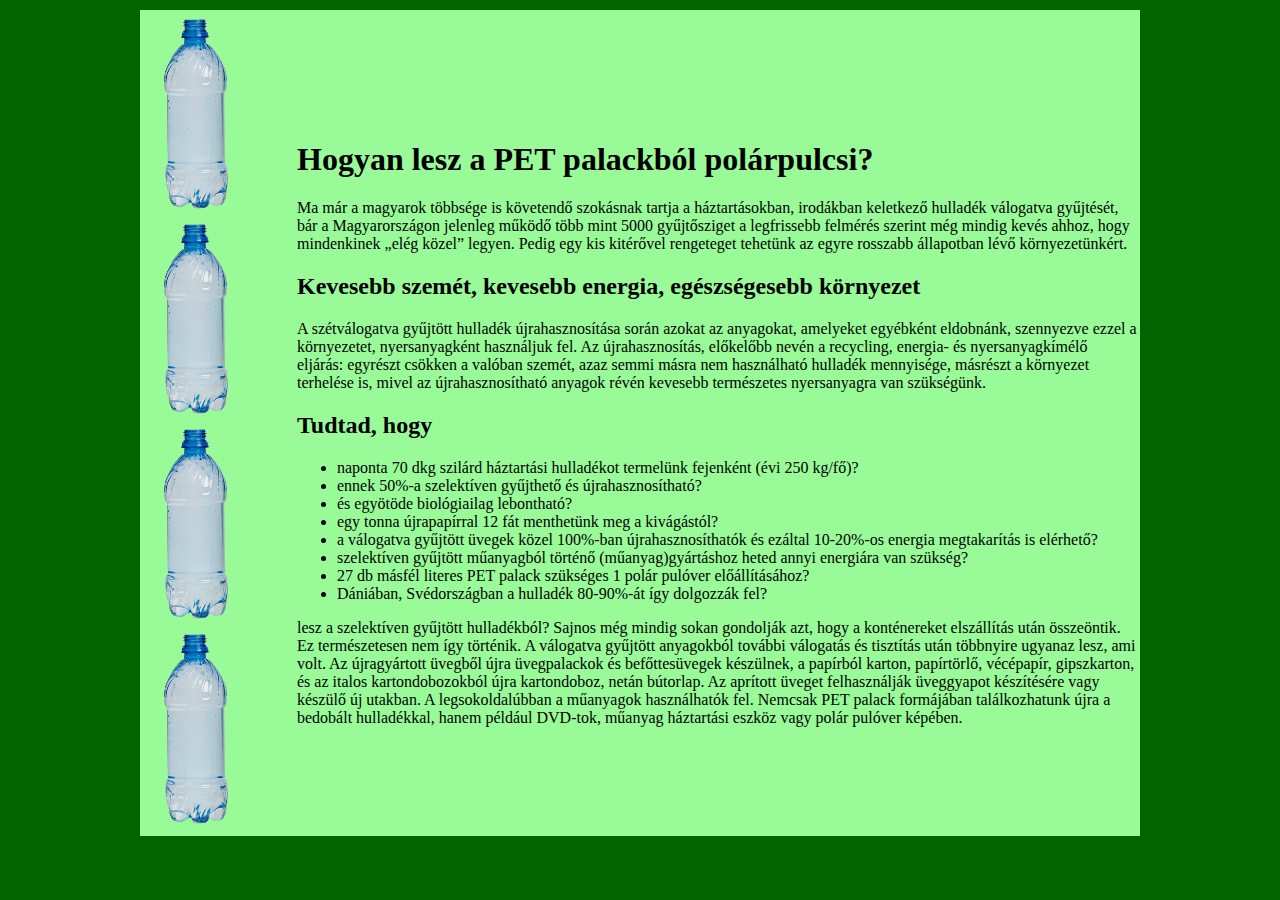
<file: Kornyezetbarat/OneDrive_2024-03-08/index.html>
<!DOCTYPE html>
<html lang="hu">
<head>
    <meta charset="UTF-8">
    <meta name="viewport" content="width=device-width, initial-scale=1.0">
    <title>Környezetbarát megoldások</title>
    <link rel="stylesheet" href="style.css">
</head>
<body>
    <table>
        <tr>
            <td class="elso">
                <img class="kep" src="palack.png" alt="">
                <img class="kep" src="palack.png" alt="">
                <img class="kep" src="palack.png" alt="">
                <img class="kep" src="palack.png" alt="">
            </td>

            <td>
                <h1>Hogyan lesz a PET palackból polárpulcsi?</h1>
                <p>Ma már a magyarok többsége is követendő szokásnak tartja a háztartásokban, irodákban keletkező hulladék válogatva gyűjtését, bár a Magyarországon jelenleg működő több mint 5000 gyűjtősziget a legfrissebb felmérés szerint még mindig kevés ahhoz, hogy mindenkinek „elég közel” legyen. Pedig egy kis kitérővel rengeteget tehetünk az egyre rosszabb állapotban lévő környezetünkért.</p>
                <h2 class="cim">Kevesebb szemét, kevesebb energia, egészségesebb környezet</h2>
                <p>A szétválogatva gyűjtött hulladék újrahasznosítása során azokat az anyagokat, amelyeket egyébként eldobnánk, szennyezve ezzel a környezetet, nyersanyagként használjuk fel. Az újrahasznosítás, előkelőbb nevén a recycling, energia- és nyersanyagkímélő eljárás: egyrészt csökken a valóban szemét, azaz semmi másra nem használható hulladék mennyisége, másrészt a környezet terhelése is, mivel az újrahasznosítható anyagok révén kevesebb természetes nyersanyagra van szükségünk.</p> 
                <h2 class="cim">Tudtad, hogy</h2>
                <ul>
                    <li>naponta 70 dkg szilárd háztartási hulladékot termelünk fejenként (évi 250 kg/fő)?</li>
                    <li>ennek 50%-a szelektíven gyűjthető és újrahasznosítható?</li>
                    <li>és egyötöde biológiailag lebontható?</li>
                    <li>egy tonna újrapapírral 12 fát menthetünk meg a kivágástól?</li>
                    <li>a válogatva gyűjtött üvegek közel 100%-ban újrahasznosíthatók és ezáltal 10-20%-os energia megtakarítás is elérhető?</li>
                    <li>szelektíven gyűjtött műanyagból történő (műanyag)gyártáshoz heted annyi energiára van szükség?</li>
                    <li>27 db másfél literes PET palack szükséges 1 polár pulóver előállításához?</li>
                    <li>Dániában, Svédországban a hulladék 80-90%-át így dolgozzák fel?</li>
                </ul>
                    lesz a szelektíven gyűjtött hulladékból?
                    Sajnos még mindig sokan gondolják azt, hogy a konténereket elszállítás után összeöntik. Ez természetesen nem így történik. A válogatva gyűjtött anyagokból további válogatás és tisztítás után többnyire ugyanaz lesz, ami volt. Az újragyártott üvegből újra üvegpalackok és befőttesüvegek készülnek, a papírból karton, papírtörlő, vécépapír, gipszkarton, és az italos kartondobozokból újra kartondoboz, netán bútorlap. Az aprított üveget felhasználják üveggyapot készítésére vagy készülő új utakban. A legsokoldalúbban a műanyagok használhatók fel. Nemcsak PET palack formájában találkozhatunk újra a bedobált hulladékkal, hanem például DVD-tok, műanyag háztartási eszköz vagy polár pulóver képében.

            </td>
        </tr>
    </table>
</body>
</html>
</file>
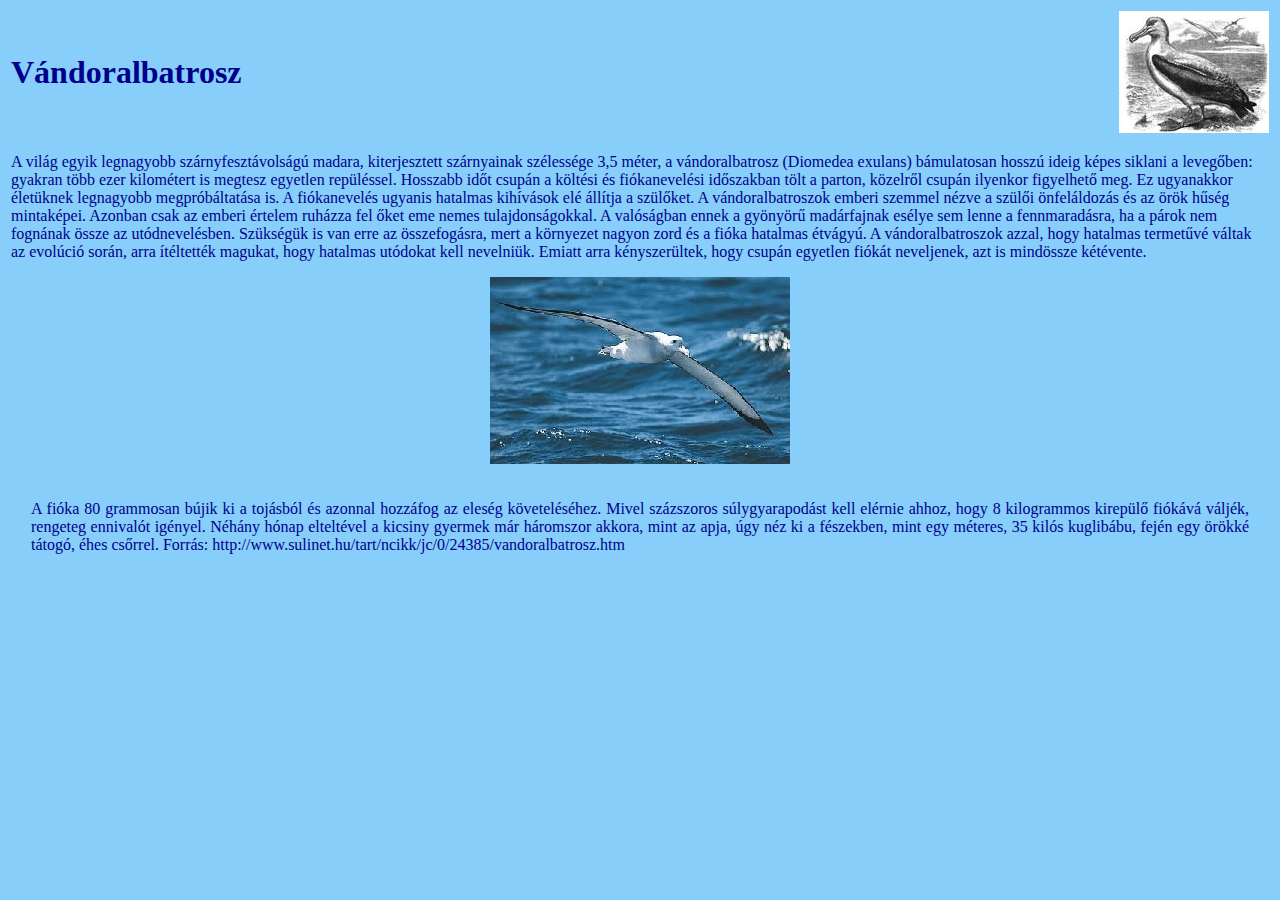
<file: Albatrosz/albatrosz.html>
<!DOCTYPE html>
<html lang="hu">
<head>
    <meta charset="UTF-8">
    <meta name="viewport" content="width=device-width, initial-scale=1.0">
    <link rel="stylesheet" href="style.css">
    <title>Vándoralbatrosz</title>
</head>
<body>
    <table>
        <tr>
            <td>
               <h1> Vándoralbatrosz </h1>
            </td>
            <td>
                <img src="alba1.jpg" alt="" class="jobbralebeg">
            </td>
        </tr>
        <tr>
            <td colspan="2">
                <p>
                     A világ egyik legnagyobb szárnyfesztávolságú madara, kiterjesztett szárnyainak szélessége 3,5 méter, a vándoralbatrosz (Diomedea exulans) bámulatosan hosszú ideig képes siklani a levegőben: gyakran több ezer kilométert is megtesz egyetlen repüléssel. Hosszabb időt csupán a költési és fiókanevelési időszakban tölt a parton, közelről csupán ilyenkor figyelhető meg. Ez ugyanakkor életüknek legnagyobb megpróbáltatása is. A fiókanevelés ugyanis hatalmas kihívások elé állítja a szülőket. A vándoralbatroszok emberi szemmel nézve a szülői önfeláldozás és az örök hűség mintaképei. Azonban csak az emberi értelem ruházza fel őket eme nemes tulajdonságokkal. A valóságban ennek a gyönyörű madárfajnak esélye sem lenne a fennmaradásra, ha a párok nem fognának össze az utódnevelésben. Szükségük is van erre az összefogásra, mert a környezet nagyon zord és a fióka hatalmas étvágyú. A vándoralbatroszok azzal, hogy hatalmas termetűvé váltak az evolúció során, arra ítéltették magukat, hogy hatalmas utódokat kell nevelniük. Emiatt arra kényszerültek, hogy csupán egyetlen fiókát neveljenek, azt is mindössze kétévente. 
                </p>
                    <img src="alba2.jpg" alt="">
                <p class="sorkizart">
                    A fióka 80 grammosan bújik ki a tojásból és azonnal hozzáfog az eleség követeléséhez. Mivel százszoros súlygyarapodást kell elérnie ahhoz, hogy 8 kilogrammos kirepülő fiókává váljék, rengeteg ennivalót igényel. Néhány hónap elteltével a kicsiny gyermek már háromszor akkora, mint az apja, úgy néz ki a fészekben, mint egy méteres, 35 kilós kuglibábu, fején egy örökké tátogó, éhes csőrrel.
                    
                    Forrás: http://www.sulinet.hu/tart/ncikk/jc/0/24385/vandoralbatrosz.htm 
                </p>
            </td>
        </tr>
    </table>
</body>
</html>
</file>
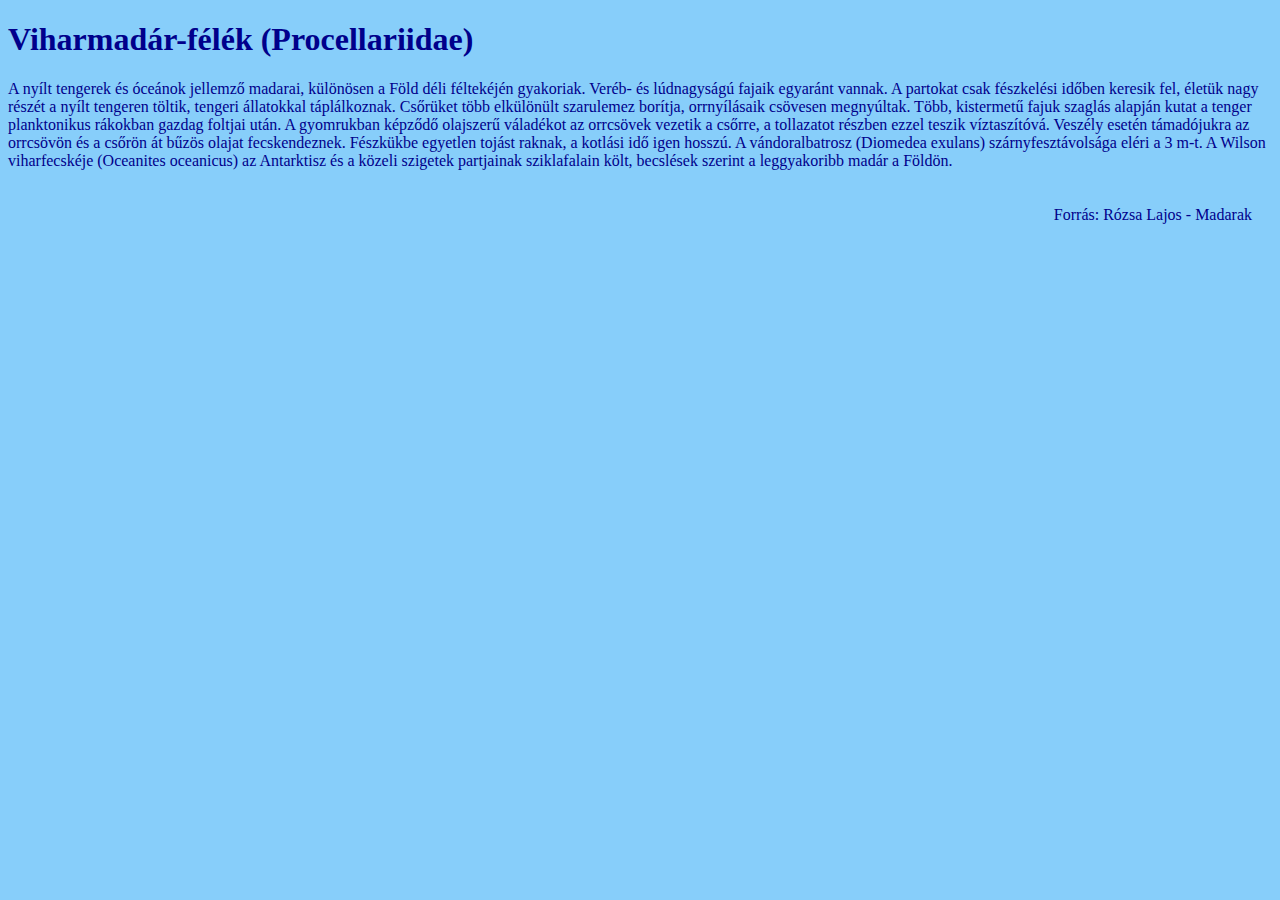
<file: Albatrosz/viharmadarak.html>
<!DOCTYPE html>
<html lang="hu">
    <head>
        <meta charset="UTF-8">
        <meta name="viewport" content="width=device-width, initial-scale=1.0">
        <link rel="stylesheet" href="style.css">
        <title>Viharmadár-félék</title>
    </head>
    <body>
        <h1>Viharmadár-félék (Procellariidae)</h1>

        <p>
        A nyílt tengerek és óceánok jellemző madarai, különösen a Föld déli féltekéjén gyakoriak. Veréb- és lúdnagyságú fajaik egyaránt vannak. A partokat csak fészkelési időben keresik fel, életük nagy részét a nyílt tengeren töltik, tengeri állatokkal táplálkoznak. Csőrüket több elkülönült szarulemez borítja, orrnyílásaik csövesen megnyúltak. Több, kistermetű fajuk szaglás alapján kutat a tenger planktonikus rákokban gazdag foltjai után. A gyomrukban képződő olajszerű váladékot az orrcsövek vezetik a csőrre, a tollazatot részben ezzel teszik víztaszítóvá. Veszély esetén támadójukra az orrcsövön és a csőrön át bűzös olajat fecskendeznek. Fészkükbe egyetlen tojást raknak, a kotlási idő igen hosszú. A vándoralbatrosz (Diomedea exulans) szárnyfesztávolsága eléri a 3 m-t. A Wilson viharfecskéje (Oceanites oceanicus) az Antarktisz és a közeli szigetek partjainak sziklafalain költ, becslések szerint a leggyakoribb madár a Földön.
        </p>
        <p
            class="jobbra">Forrás: Rózsa Lajos - Madarak
        </p>



    </body>
</html>
</file>
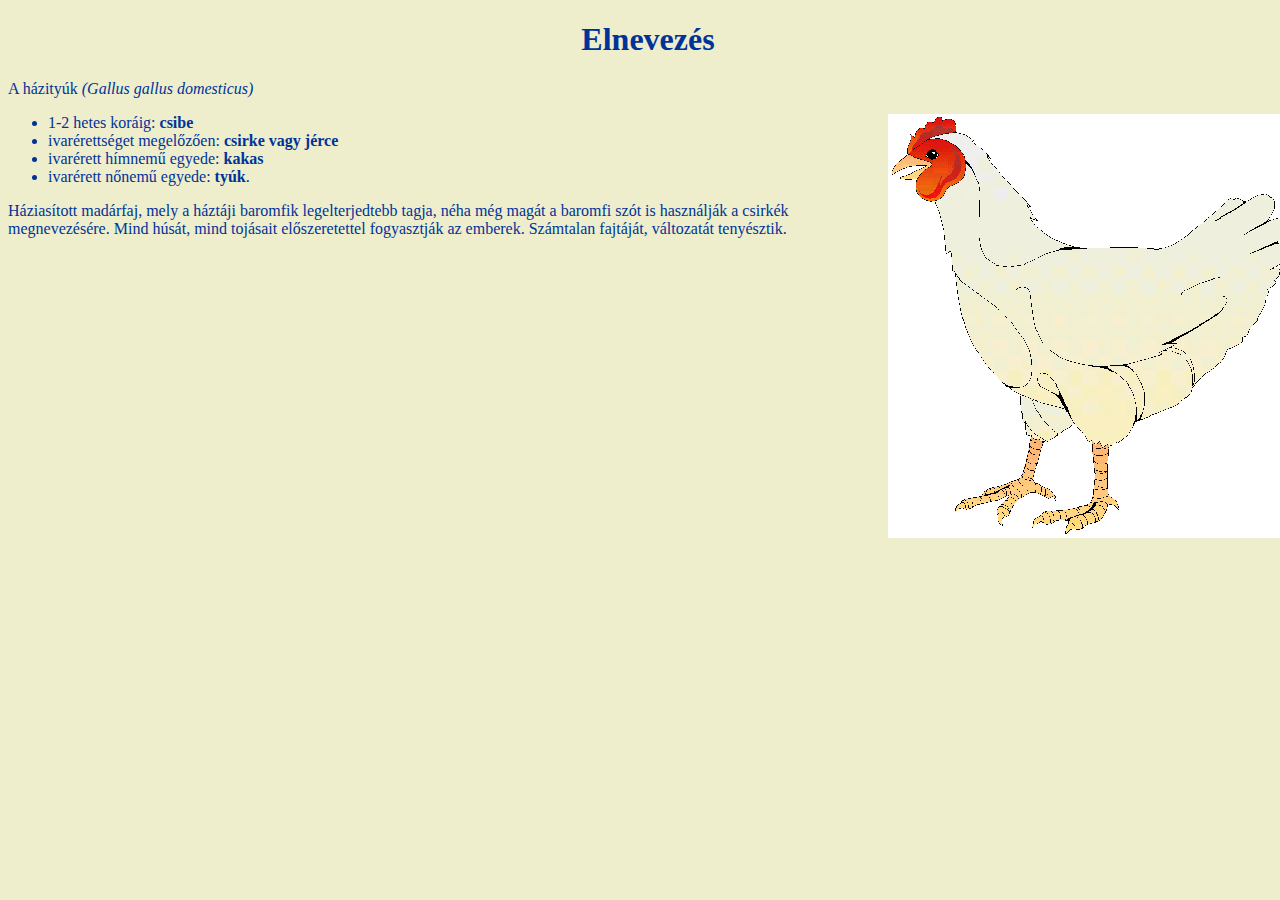
<file: HaziTyuk/elnevezes.html>
<!DOCTYPE html>
<html lang="hu">
<head>
    <meta charset="UTF-8">
    <meta name="viewport" content="width=device-width, initial-scale=1.0">
    <title>A házityúk</title>
    <link rel="stylesheet" href="tyuk.css">
</head>
<body class="hatter2">
    <div>
        <h1>
            Elnevezés
        </h1>
        <p>A házityúk <span class="dolt">(Gallus gallus domesticus)</span> 
        </p>
            <img align="right" src="nagy_kep.gif" alt="">
            <ul>
                <li>1-2 hetes koráig: <span class="felkover">csibe</span></li>
                <li>ivarérettséget megelőzően: <span class="felkover">csirke vagy jérce</span> </li>
                <li>ivarérett hímnemű egyede: <span class="felkover"> kakas</span></li>
                <li>ivarérett nőnemű egyede: <span class="felkover">tyúk</span>.</li>
            </ul>
            <p>Háziasított madárfaj, mely a háztáji baromfik legelterjedtebb tagja, néha még magát a baromfi szót is használják a csirkék megnevezésére. Mind húsát, mind tojásait előszeretettel fogyasztják az emberek. Számtalan fajtáját, változatát tenyésztik.
            </p>
    </div>
    
</body>
</html>
</file>
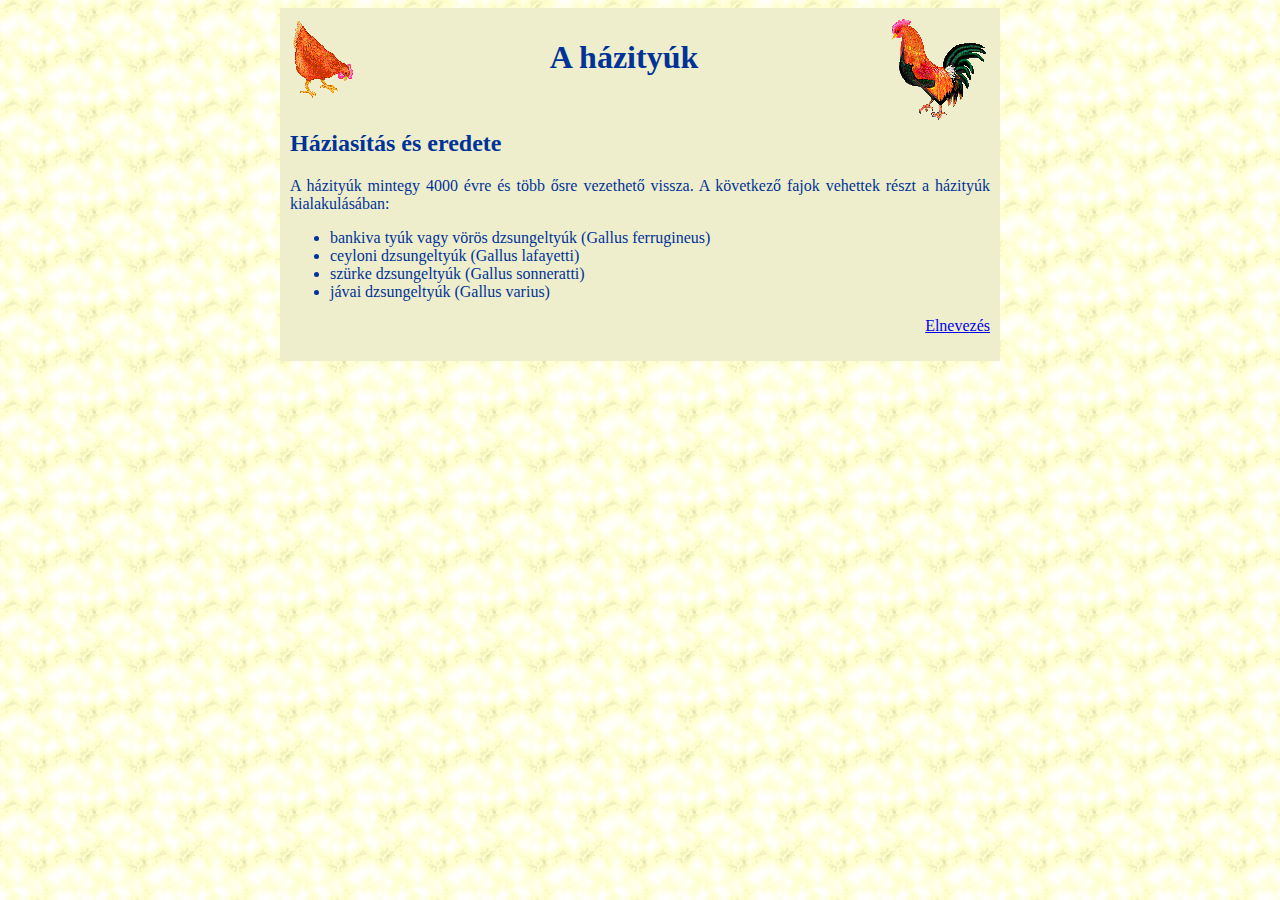
<file: HaziTyuk/tyuk.html>
<!DOCTYPE html>
<html lang="Hu">
    <head>
        <meta charset="UTF-8">
        <meta name="viewport" content="width=device-width, initial-scale=1.0">
        <link rel="stylesheet" href="tyuk.css">
        <title> A házityúk </title>
    </head>
    <body class="hatter1">
        <div class="torsz">
            <table> 
                <td> 
                    <tr><img align="left"; src="tyuk_kep.gif" alt=""></tr>
                    <tr><img align="right"; src="kakas_kep.gif" alt=""></tr>
                    <tr><h1 class="center"> A házityúk </h1></tr>
                </td> 
            </table>
            <h2>Háziasítás és eredete</h2>
            <p>A házityúk mintegy 4000 évre és több ősre vezethető vissza. A következő fajok vehettek részt a házityúk kialakulásában:</p>
            <ul>
                <li>bankiva tyúk vagy vörös dzsungeltyúk (Gallus ferrugineus)</li>
                <li>ceyloni dzsungeltyúk (Gallus lafayetti)</li>
                <li>szürke dzsungeltyúk (Gallus sonneratti)</li>
                <li>jávai dzsungeltyúk (Gallus varius)</li>
            </ul>
             <a href="elnevezes.html"><p class="jobb">Elnevezés</p></a>
        </div>
    </body>
</html>
</file>
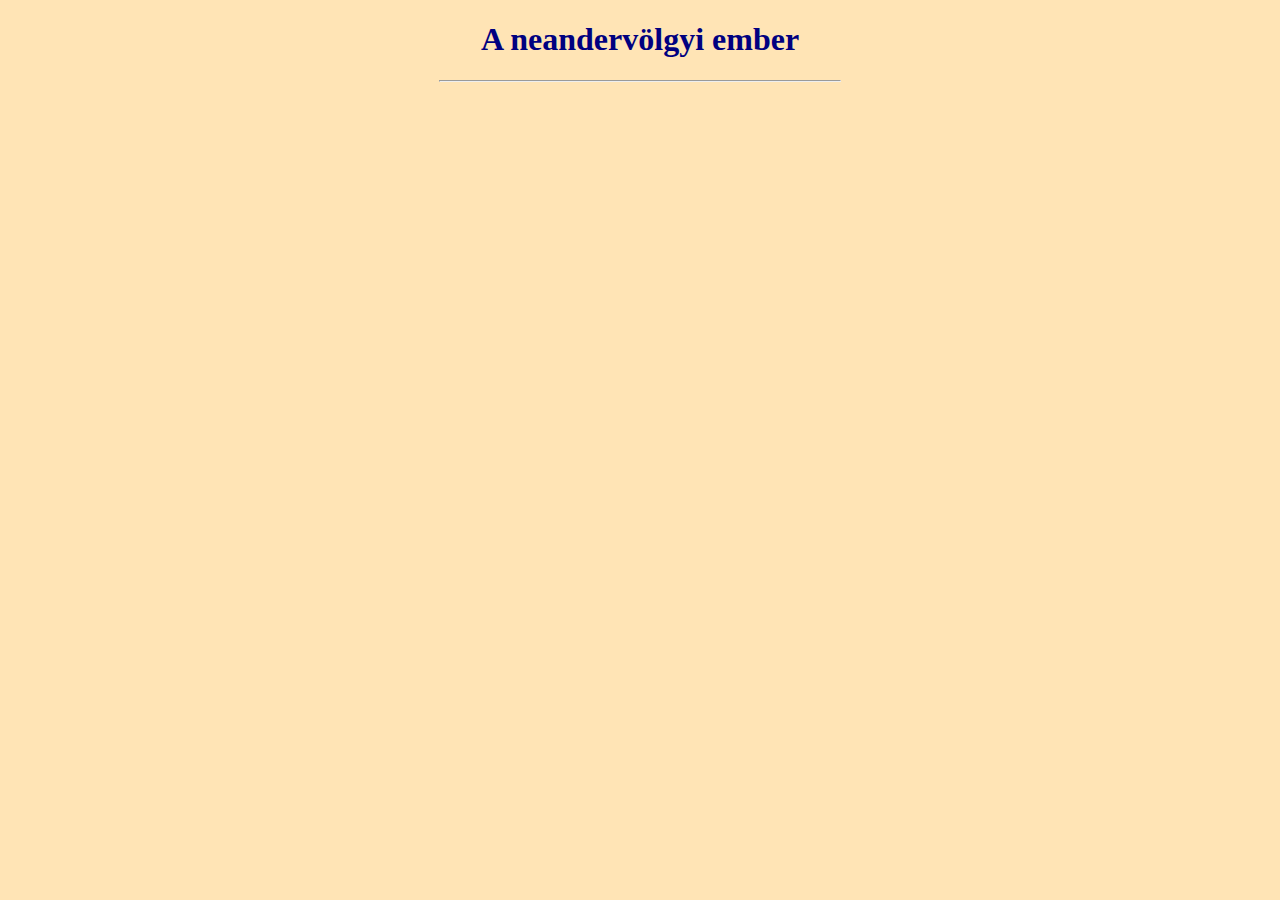
<file: Osember/OneDrive_2024-04-03/nean.html>
<!DOCTYPE html>
<html lang="hu">
<head>
    <meta charset="UTF-8">
    <meta name="viewport" content="width=device-width, initial-scale=1.0">
    <title>A neandervölgyi ember</title>
    <link rel="stylesheet" href="osember.css">
</head>
<body>
    <h1>A neandervölgyi ember</h1>
    <hr>
    <table>
        <tr>
            <td></td>
            <td></td>
        </tr>
    </table>

</body>
</html>
</file>
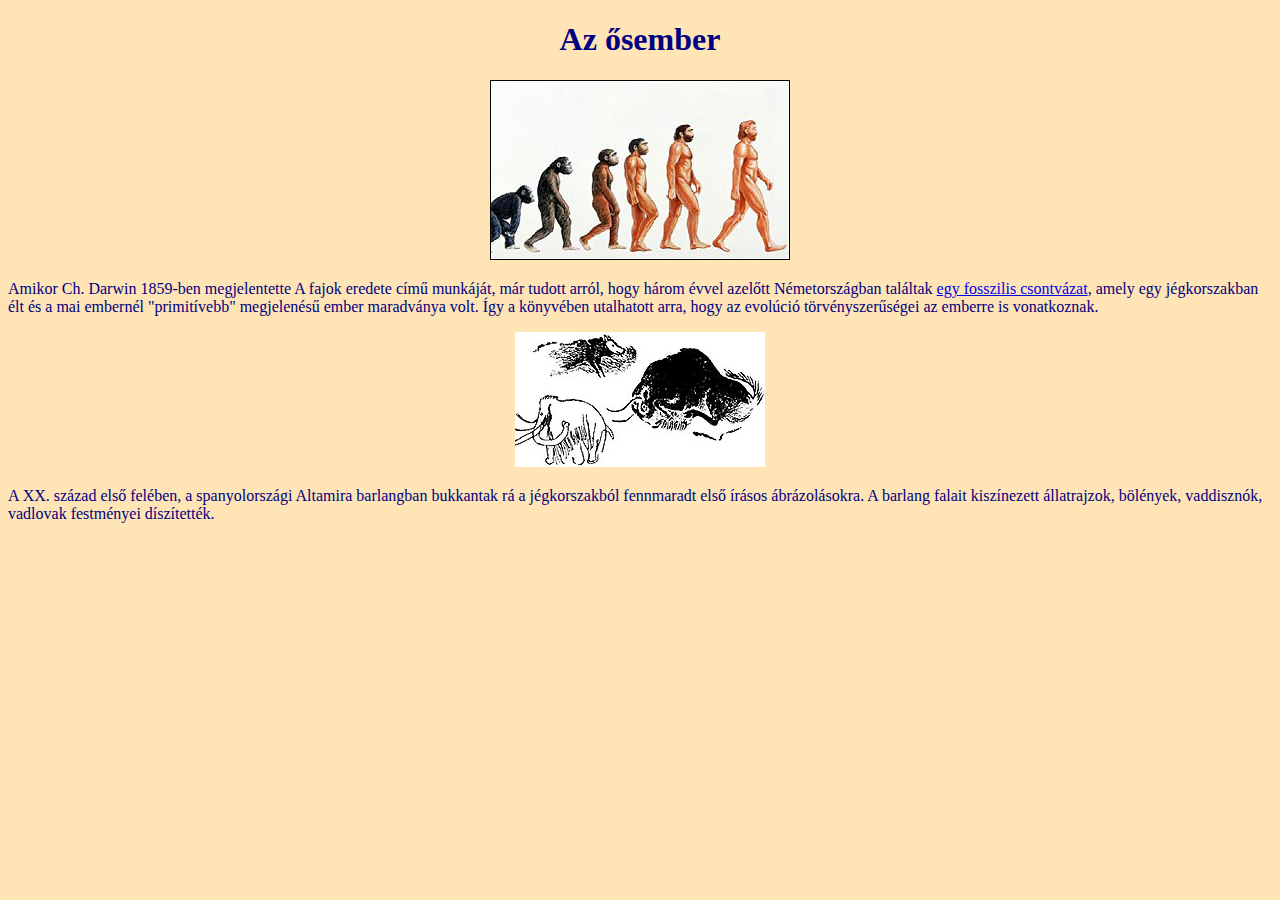
<file: Osember/OneDrive_2024-04-03/osember.html>
<!DOCTYPE html>
<html lang="hu">
<head>
    <meta charset="UTF-8">
    <meta name="viewport" content="width=device-width, initial-scale=1.0">
    <title>Az ősember</title>
    <link rel="stylesheet" href="osember.css">
</head>
<body>
    <h1>Az ősember</h1>
    <p class="kep">
        <img  src="ember.jpg" alt="ősember">
    </p>
    <p>
        Amikor Ch. Darwin 1859-ben megjelentette A fajok eredete című munkáját, már tudott arról, hogy három évvel azelőtt Németországban találtak
        <a href="nean.html">egy fosszilis csontvázat</a>,
        amely egy jégkorszakban élt és a mai embernél "primitívebb" megjelenésű ember maradványa volt. Így a könyvében utalhatott arra, hogy az evolúció törvényszerűségei az emberre is vonatkoznak.
    </p>
    <p class="kep">
        <img src="rajz.jpg" alt="">
    </p>
    <p>
        A XX. század első felében, a spanyolországi Altamira barlangban bukkantak rá a jégkorszakból fennmaradt első írásos ábrázolásokra. A barlang falait kiszínezett állatrajzok, bölények, vaddisznók, vadlovak festményei díszítették.
    </p>
</body>
</html>
</file>
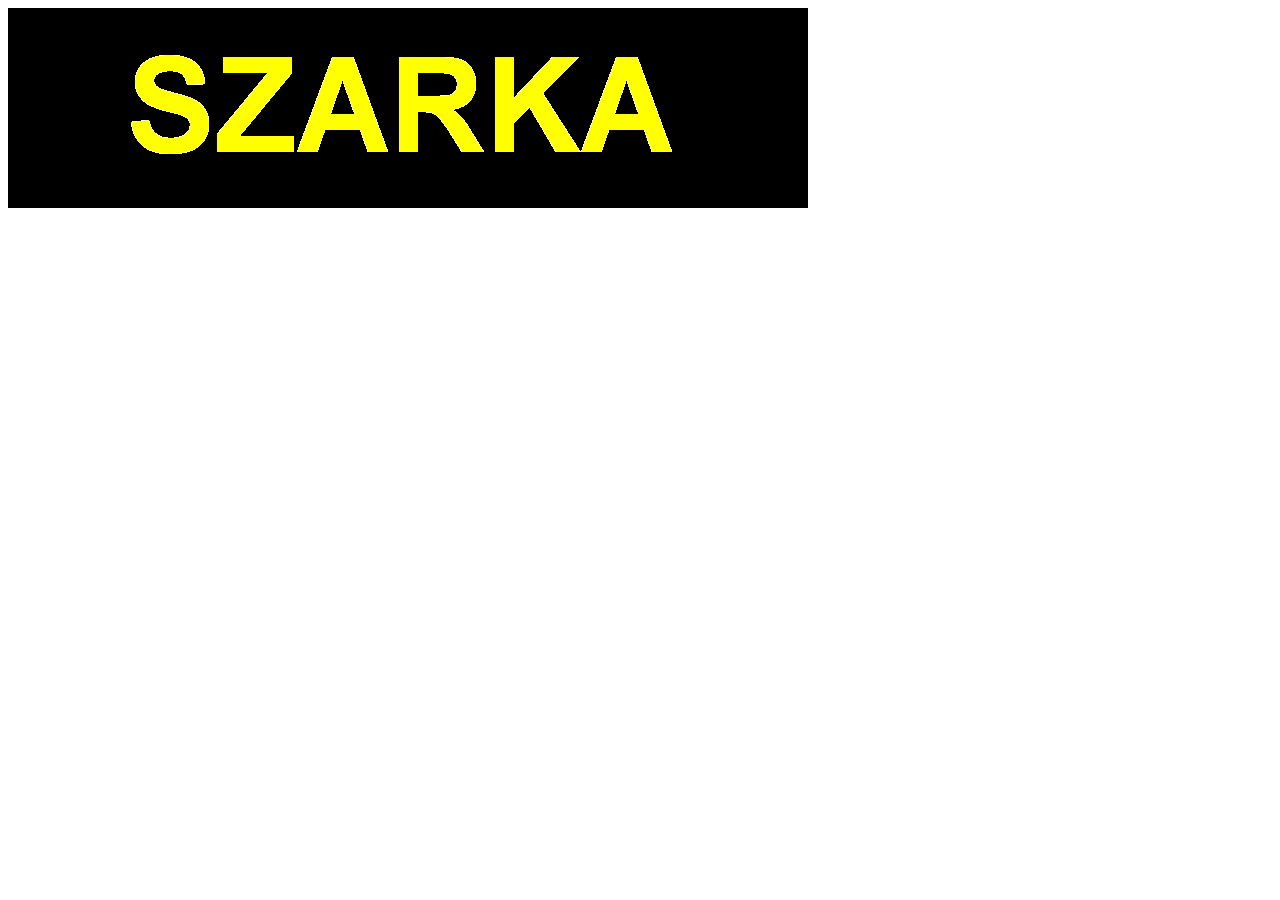
<file: szarka-F/szarka F/idk.html>
<!DOCTYPE html>
<html lang="hu">
<head>
  <meta charset="UTF-8">
  <meta name="viewport" content="width=device-width, initial-scale=1.0">
  <title>A Szarka</title>
</head>
<body>
  <div id="header">
    <img src="cimkep.png" alt="A Szarka" width="800" height="200" style="background-color: rgb(240, 248, 255);">
  </div>
</body>
</html>
</file>
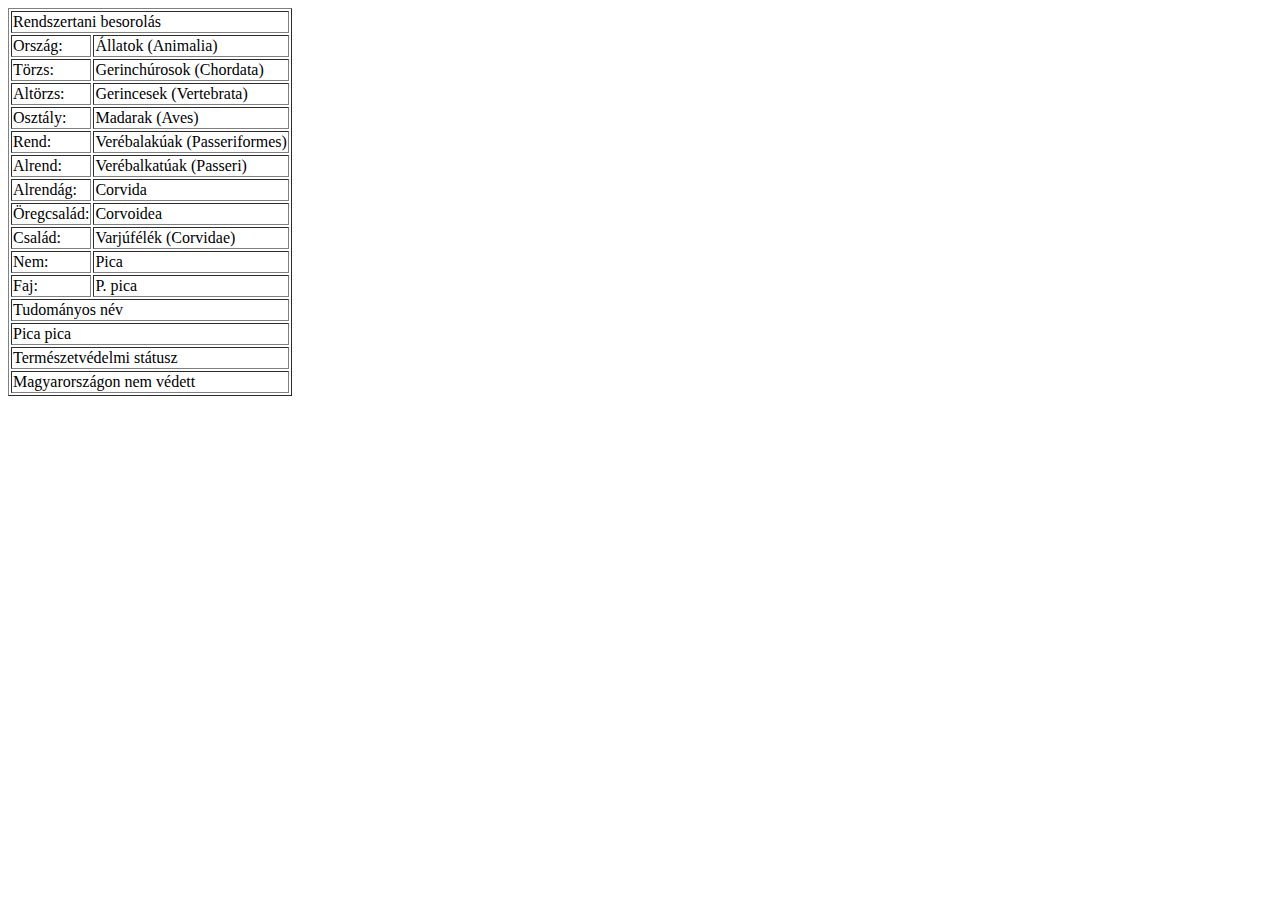
<file: szarka-F/szarka F/webforras2.html>
<!DOCTYPE HTML PUBLIC "-//W3C//DTD HTML 4.01 Transitional//EN">
<html>
<head>
<title>webforras2</title>
<meta http-equiv="Content-Type" content="text/html; charset=utf-8">
</head>

<body>
<table border="1" >
  <tbody>
    <tr> 
      <td colspan="2" rowspan="1">Rendszertani besorolás</td>
    </tr>
    <tr> 
      <td>Ország:</td>
      <td > Állatok (Animalia)</td>
    </tr>
    <tr> 
      <td >Törzs:</td>
      <td > Gerinchúrosok (Chordata)</td>
    </tr>
    <tr> 
      <td >Altörzs:</td>
      <td > Gerincesek (Vertebrata)</td>
    </tr>
    <tr> 
      <td >Osztály:</td>
      <td > Madarak (Aves)</td>
    </tr>
    <tr> 
      <td >Rend:</td>
      <td > Verébalakúak (Passeriformes)</td>
    </tr>
    <tr> 
      <td >Alrend:</td>
      <td > Verébalkatúak (Passeri)</td>
    </tr>
    <tr> 
      <td >Alrendág:</td>
      <td > Corvida</td>
    </tr>
    <tr> 
      <td >Öregcsalád:</td>
      <td > Corvoidea</td>
    </tr>
    <tr> 
      <td >Család:</td>
      <td > Varjúfélék (Corvidae)</td>
    </tr>
    <tr> 
      <td >Nem:</td>
      <td > Pica</td>
    </tr>
    <tr> 
      <td >Faj:</td>
      <td > P. pica</td>
    </tr>
    <tr> 
      <td colspan="2" rowspan="1">Tudományos név</td>
    </tr>
    <tr> 
      <td colspan="2" rowspan="1">Pica pica</td>
    </tr>
    <tr> 
      <td colspan="2" rowspan="1">Természetvédelmi státusz</td>
    </tr>
    <tr> 
      <td colspan="2" rowspan="1">Magyarországon nem védett</td>
    </tr>
  </tbody>
</table>
</body>
</html>
</file>
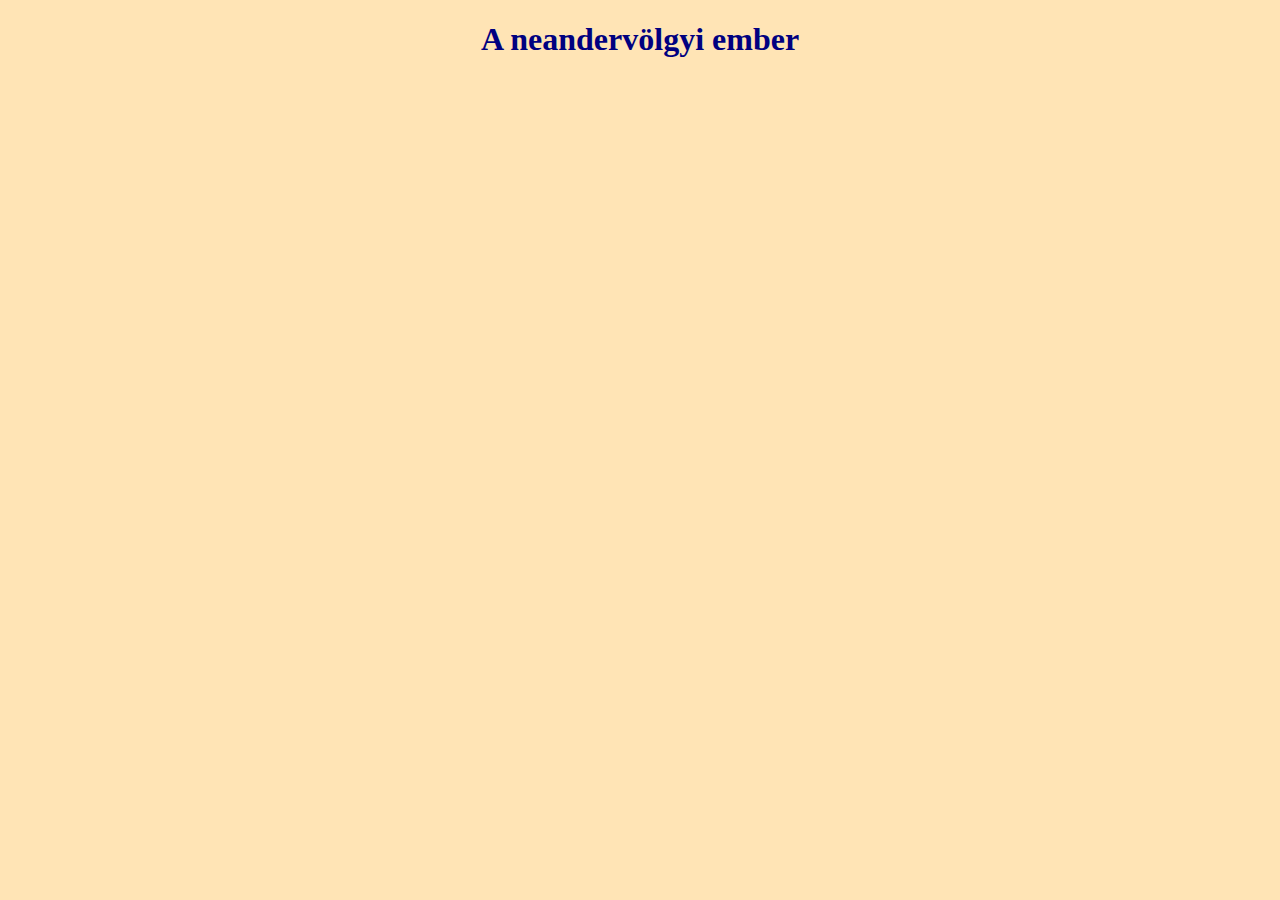
<file: Osember/gyak/OneDrive_2024-04-03/ősember F/nean.html>
<!DOCTYPE html>
<html lang="hu">
<head>
    <meta charset="UTF-8">
    <meta name="viewport" content="width=device-width, initial-scale=1.0">
    <title>A neandervölgyi ember</title>
    <link rel="stylesheet" href="ember.css">
</head>
<body>
    <h1>A neandervölgyi ember</h1>
    
</body>
</html>
</file>
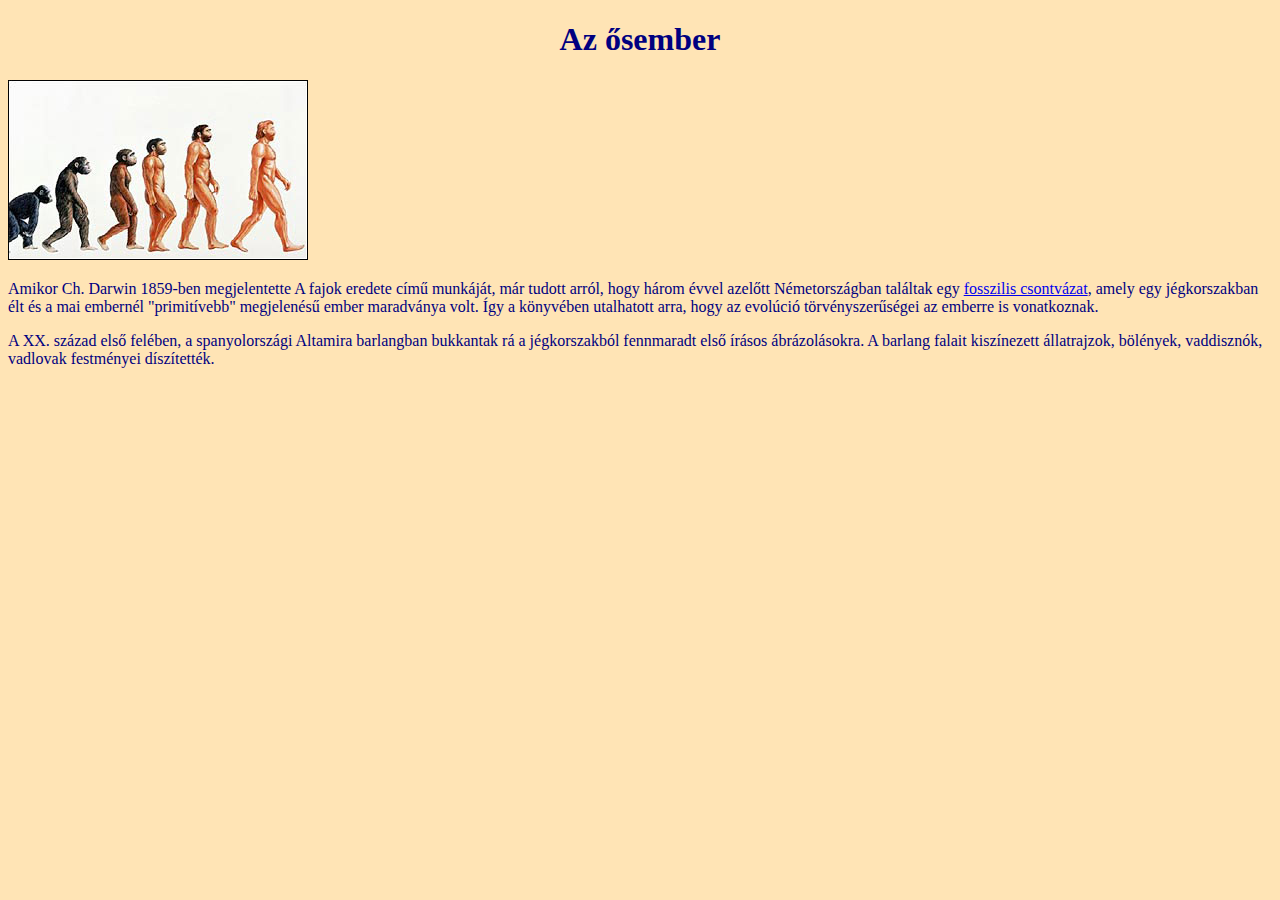
<file: Osember/gyak/OneDrive_2024-04-03/ősember F/osember.html>
<!DOCTYPE html>
<html lang="hu">
<head>
    <meta charset="UTF-8">
    <meta name="viewport" content="width=device-width, initial-scale=1.0">
    <title>Az ősember</title>
    <link rel="stylesheet" href="ember.css">
</head>
<body>
    <h1>Az ősember</h1>
    <img  src="ember.jpg" alt="Ősember">
    <p>
        Amikor Ch. Darwin 1859-ben megjelentette A fajok eredete című munkáját, már tudott arról, hogy három évvel azelőtt Németországban találtak egy
        <a href="nean.html">fosszilis csontvázat</a>,
        amely egy jégkorszakban élt és a mai embernél "primitívebb" megjelenésű ember maradványa volt. Így a könyvében utalhatott arra, hogy az evolúció törvényszerűségei az emberre is vonatkoznak.
    </p>
    <p>
        A XX. század első felében, a spanyolországi Altamira barlangban bukkantak rá a jégkorszakból fennmaradt első írásos ábrázolásokra. A barlang falait kiszínezett állatrajzok, bölények, vaddisznók, vadlovak festményei díszítették.
    </p>
    
</body>
</html>
</file>
<file: Kornyezetbarat/OneDrive_2024-03-08/style.css>
body{
    background-color: darkgreen;
}
table{
    background-color: palegreen;
    width: 1000px;
    margin: 10px;
    margin-right: auto;
    margin-left: auto;
}
.elso{
    width: 150px;
    margin-left: auto;
    margin-right: auto;
    margin-top: 0px;
}
.kep{
    border: 1px;
    text-align: center;
    text-align: left;
}
.cim{
    font-weight: bold;
}
</file>
<file: Albatrosz/style.css>
body{
    background-color: #87CEFA;
    color:#00008B;
}
.sorkizart{
    text-align: justify;
    padding: 20px;
}
.jobbra{
    text-align: right;
    padding: 20px;
}
table{ 
    size: 90%;
    margin: 0;
    
}
img{
    display: block;
    margin-left: auto;
    margin-right: auto;
}
div{
    padding-bottom: 30px 30px 30px;
}
.jobbralebeg{
    float: right;
}
</file>
<file: HaziTyuk/tyuk.css>
.hatter1{
    background-image: url("hatter.jpg");
    color: #003399;
    text-align: justify;
}
h1{
    text-align: center;
}
.torsz{
    background-color: #EEEECC;
    width: 700px;
    height: auto;
    margin-left: auto;
    margin-right: auto;
    padding: 10px
}
.jobb{
    text-align: right;
}
img{
    border: 1px;
}
.dolt{
    font-style: italic;
}
.felkover{
    font-weight: bold;
}
.hatter2{
    color: #003399;
    background-color: #EEEECC;
    width: 100%;
    height: 100%;
}
</file>
<file: Osember/OneDrive_2024-04-03/osember.css>
body{
    background-color: moccasin;
    color: navy;
}
h1{
    text-align: center;
}
.kep{
    border: 1px;
    border-width: 1px; 
    border-color: black;
    text-align: center;
    margin-left: auto;
    margin-right: auto;
}
hr{
    width: 400px;
}
table{
    width: 700px;
    margin-left: auto;
    margin-right: auto;
}
</file>
<file: Osember/gyak/OneDrive_2024-04-03/ősember F/ember.css>
body{
    background-color: moccasin;
    color: navy;
}
h1{
    text-align: center;
}
</file>
